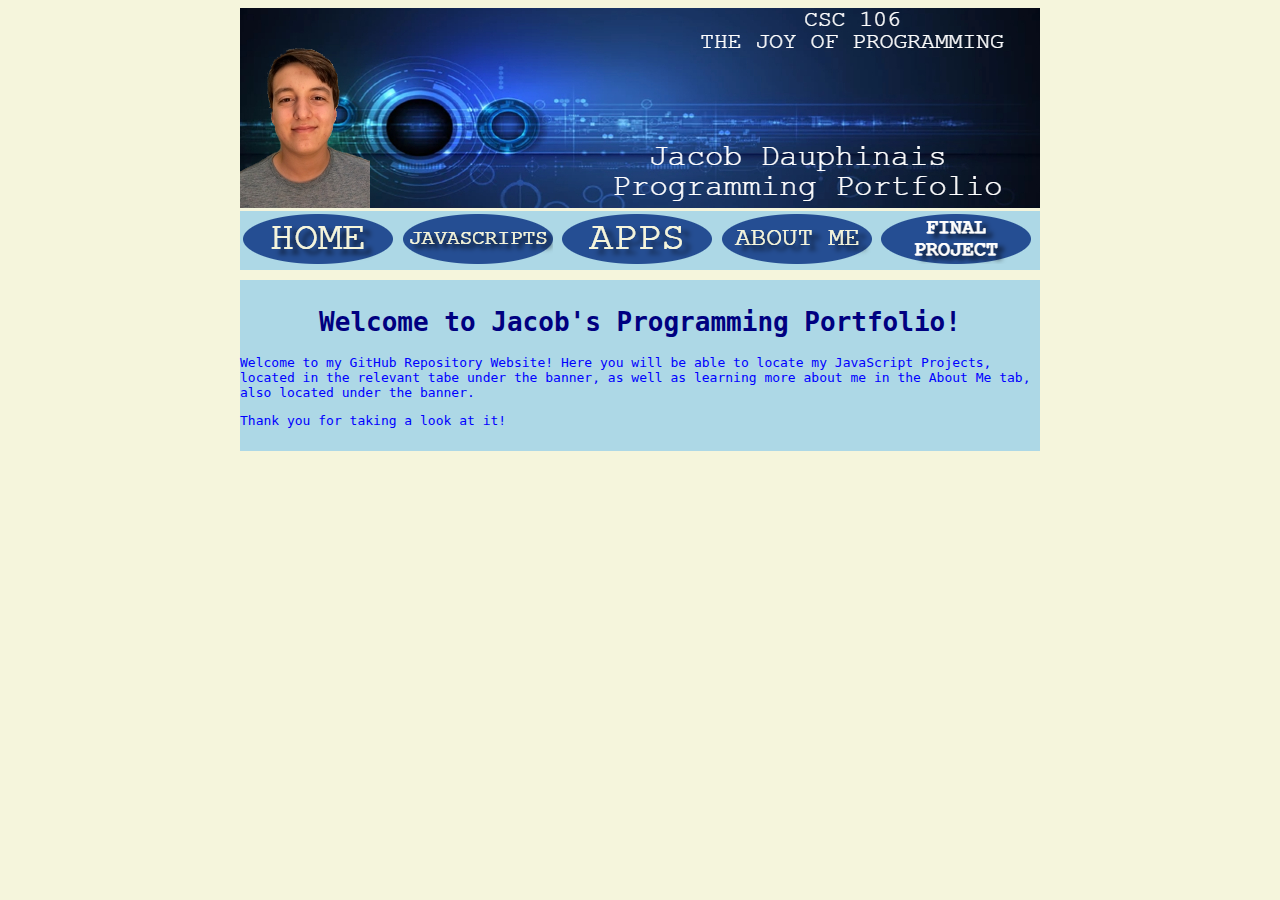
<file: index.html>
<!DOCTYPE html>
<html>
  <head>
    <meta charset="utf-8">
    <title> Home Page </title>
    <link rel = "stylesheet" href = "standardstyle.css">
  </head>
  <body>
    <center> <img src="/assets/myBanner.jpg" alt="CSC 106 The Joy of Programming Jacob Dauphinais Programming Portfolio"> </center>
    <center> <table>
      <tr>
        <td> 
          <a href="https://jacdauph.github.io/index.html">
            <img src="/assets/home_new.png" alt="Home Page">
          </a>
        </td>
        <td> 
          <a href="https://jacdauph.github.io/javascripts.html">
            <img src="/assets/javascripts_new.png" alt="JavaScripts Page">
          </a>
        </td>
        <td>
          <a href="https://jacdauph.github.io/apps.html">
            <img src="/assets/apps_new.png" alt="Apps Page">
          </a>
        <td> 
          <a href="https://jacdauph.github.io/about.html">
            <img src="/assets/about_new.png" alt="About Me Page">
          </a>
        </td>
        <td> 
          <a href="https://jacdauph.github.io/finalproject.html">
            <img src="/assets/finalproject.png" alt="Final Project">
          </a>
        </td>
      </tr>
    </table> </center>
    <div class="main-body"> 
      <h1>Welcome to Jacob's Programming Portfolio!</h1>
    
      <p>Welcome to my GitHub Repository Website! Here you will be able to locate my JavaScript Projects,
      located in the relevant tabe under the banner, as well as learning more about me in the About Me tab, also located under the banner.</p>
      
      <p>Thank you for taking a look at it!</p>
      
    </div>
    
  </body>
</html>
</file>
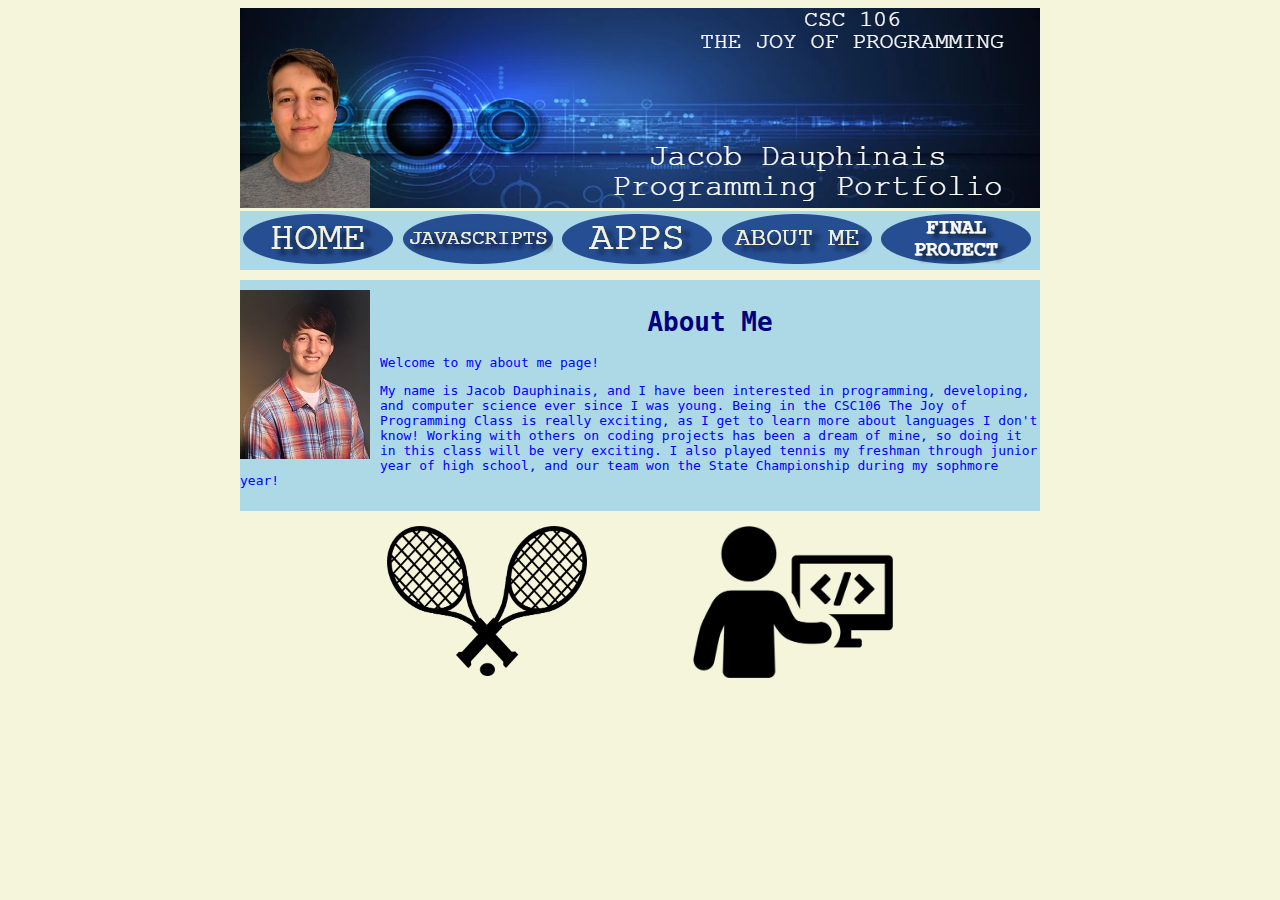
<file: about.html>
<!DOCTYPE html>
<html>
  <head>
    <meta charset="utf-8">
    <title> About Me </title>
    <link rel = "stylesheet" href = "standardstyle.css">
  </head>
  <body>
    <center> <img src="/assets/myBanner.jpg" alt="CSC 106 The Joy of Programming Jacob Dauphinais Programming Portfolio"> </center>
    <center> <table>
      <tr>
        <td> 
          <a href="https://jacdauph.github.io/index.html">
            <img src="/assets/home_new.png" alt="Home Page">
          </a>
        </td>
        <td> 
          <a href="https://jacdauph.github.io/javascripts.html">
            <img src="/assets/javascripts_new.png" alt="JavaScripts Page">
          </a>
        </td>
        <td>
          <a href="https://jacdauph.github.io/apps.html">
            <img src="/assets/apps_new.png" alt="Apps Page">
          </a>
        <td> 
          <a href="https://jacdauph.github.io/about.html">
            <img src="/assets/about_new.png" alt="About Me Page">
          </a>
        </td>
        <td> 
          <a href="https://jacdauph.github.io/finalproject.html">
            <img src="/assets/finalproject.png" alt="Final Project">
          </a>
        </td>
      </tr>
    </table> </center>
    
    <div class="main-body">
      <img id="face" src="/assets/jacob_new.jpg" alt"Jacob's Face">
      <h1>About Me</h1>
    
      <p>Welcome to my about me page! </p>
      <p> My name is Jacob Dauphinais, and 
      I have been interested in programming, developing, and computer science ever since I was young.
      Being in the CSC106 The Joy of Programming Class is really exciting, 
      as I get to learn more about languages I don't know! Working with others on coding projects
      has been a dream of mine, so doing it in this class will be very exciting. I also played tennis 
      my freshman through junior year of high school, and our team won the State Championship during my sophmore year!</p>
    </div>
    
    <div>
      
      <img id="mylike1" src="/assets/mylikes1.png">
      <img id="mylike2" src="/assets/mylikes2.png">
      
    </div>
    
  </body>
</html>
</file>
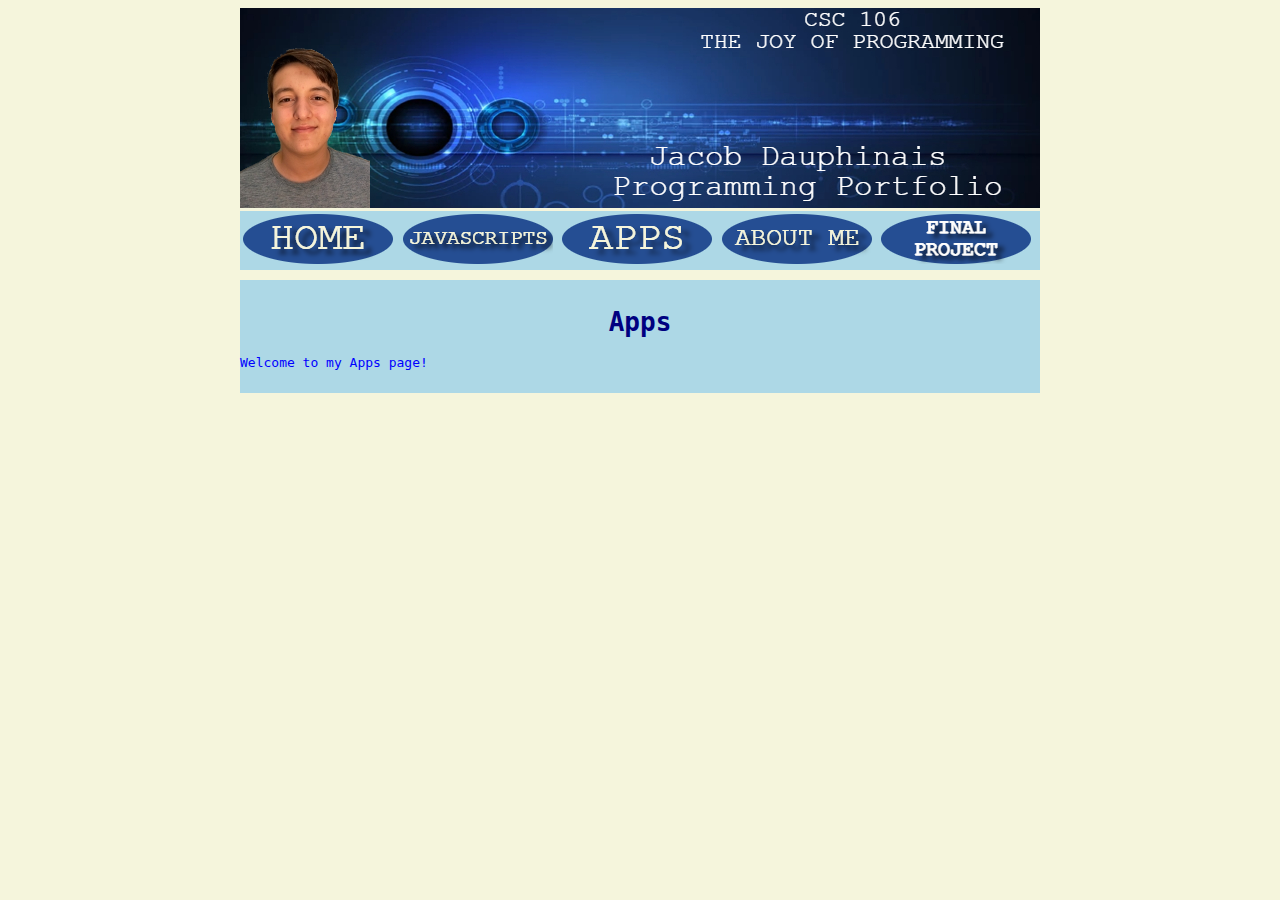
<file: apps.html>
<!DOCTYPE html>
<html>
  <head>
    <meta charset="utf-8">
    <title> Apps </title>
    <link rel = "stylesheet" href = "standardstyle.css">
  </head>
  <body>
    <center> <img src="/assets/myBanner.jpg" alt="CSC 106 The Joy of Programming Jacob Dauphinais Programming Portfolio"> </center>
    <center> <table>
      <tr>
        <td> 
          <a href="https://jacdauph.github.io/index.html">
            <img src="/assets/home_new.png" alt="Home Page">
          </a>
        </td>
        <td> 
          <a href="https://jacdauph.github.io/javascripts.html">
            <img src="/assets/javascripts_new.png" alt="JavaScripts Page">
          </a>
        </td>
        <td>
          <a href="https://jacdauph.github.io/apps.html">
            <img src="/assets/apps_new.png" alt="Apps Page">
          </a>
        <td> 
          <a href="https://jacdauph.github.io/about.html">
            <img src="/assets/about_new.png" alt="About Me Page">
          </a>
        </td>
        <td> 
          <a href="https://jacdauph.github.io/finalproject.html">
            <img src="/assets/finalproject.png" alt="Final Project">
          </a>
        </td>
      </tr>
    </table> </center>
    <div class="main-body">
      <h1>Apps</h1>
    
      <p>Welcome to my Apps page! </p>
    </div>
    
  </body>
</html>
</file>
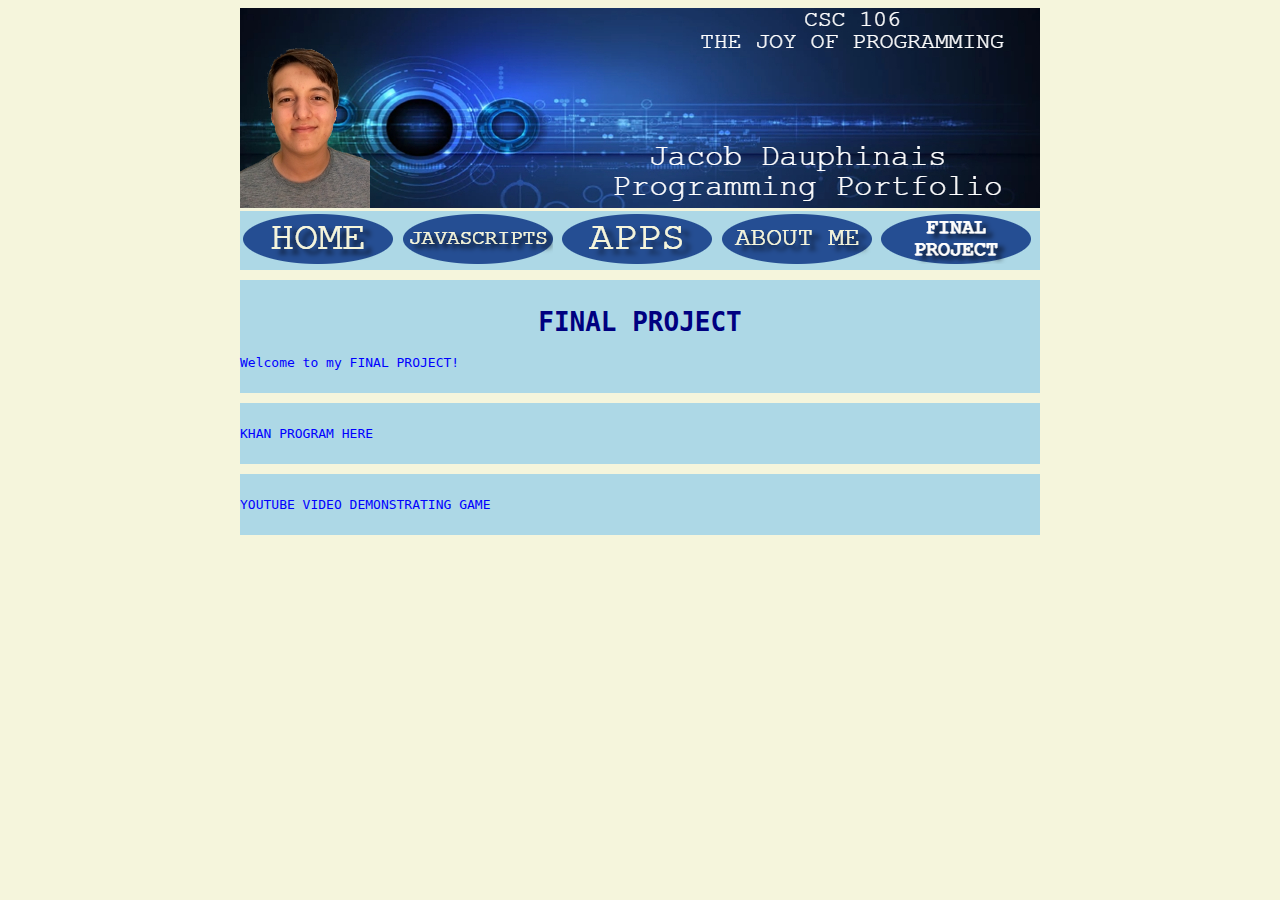
<file: finalproject.html>
<!DOCTYPE html>
<html>
  <head>
    <meta charset="utf-8">
    <title> Apps </title>
    <link rel = "stylesheet" href = "standardstyle.css">
  </head>
  <body>
    <center> <img src="/assets/myBanner.jpg" alt="CSC 106 The Joy of Programming Jacob Dauphinais Programming Portfolio"> </center>
    <center> <table>
      <tr>
        <td> 
          <a href="https://jacdauph.github.io/index.html">
            <img src="/assets/home_new.png" alt="Home Page">
          </a>
        </td>
        <td> 
          <a href="https://jacdauph.github.io/javascripts.html">
            <img src="/assets/javascripts_new.png" alt="JavaScripts Page">
          </a>
        </td>
        <td>
          <a href="https://jacdauph.github.io/apps.html">
            <img src="/assets/apps_new.png" alt="Apps Page">
          </a>
        <td> 
          <a href="https://jacdauph.github.io/about.html">
            <img src="/assets/about_new.png" alt="About Me Page">
          </a>
        </td>
        <td> 
          <a href="https://jacdauph.github.io/finalproject.html">
            <img src="/assets/finalproject.png" alt="Final Project">
          </a>
        </td>
      </tr>
    </table> </center>
    <div class="main-body">
      <h1>FINAL PROJECT</h1>
    
      <p>Welcome to my FINAL PROJECT! </p>
    </div>
    
    <div class="main-body">
      
      <p>
        KHAN PROGRAM HERE
      </p>
      
    </div>
    
    <div class="main-body">
      
      <p>
        YOUTUBE VIDEO DEMONSTRATING GAME
      </p>
      
    </div>
    
  </body>
</html>
</file>
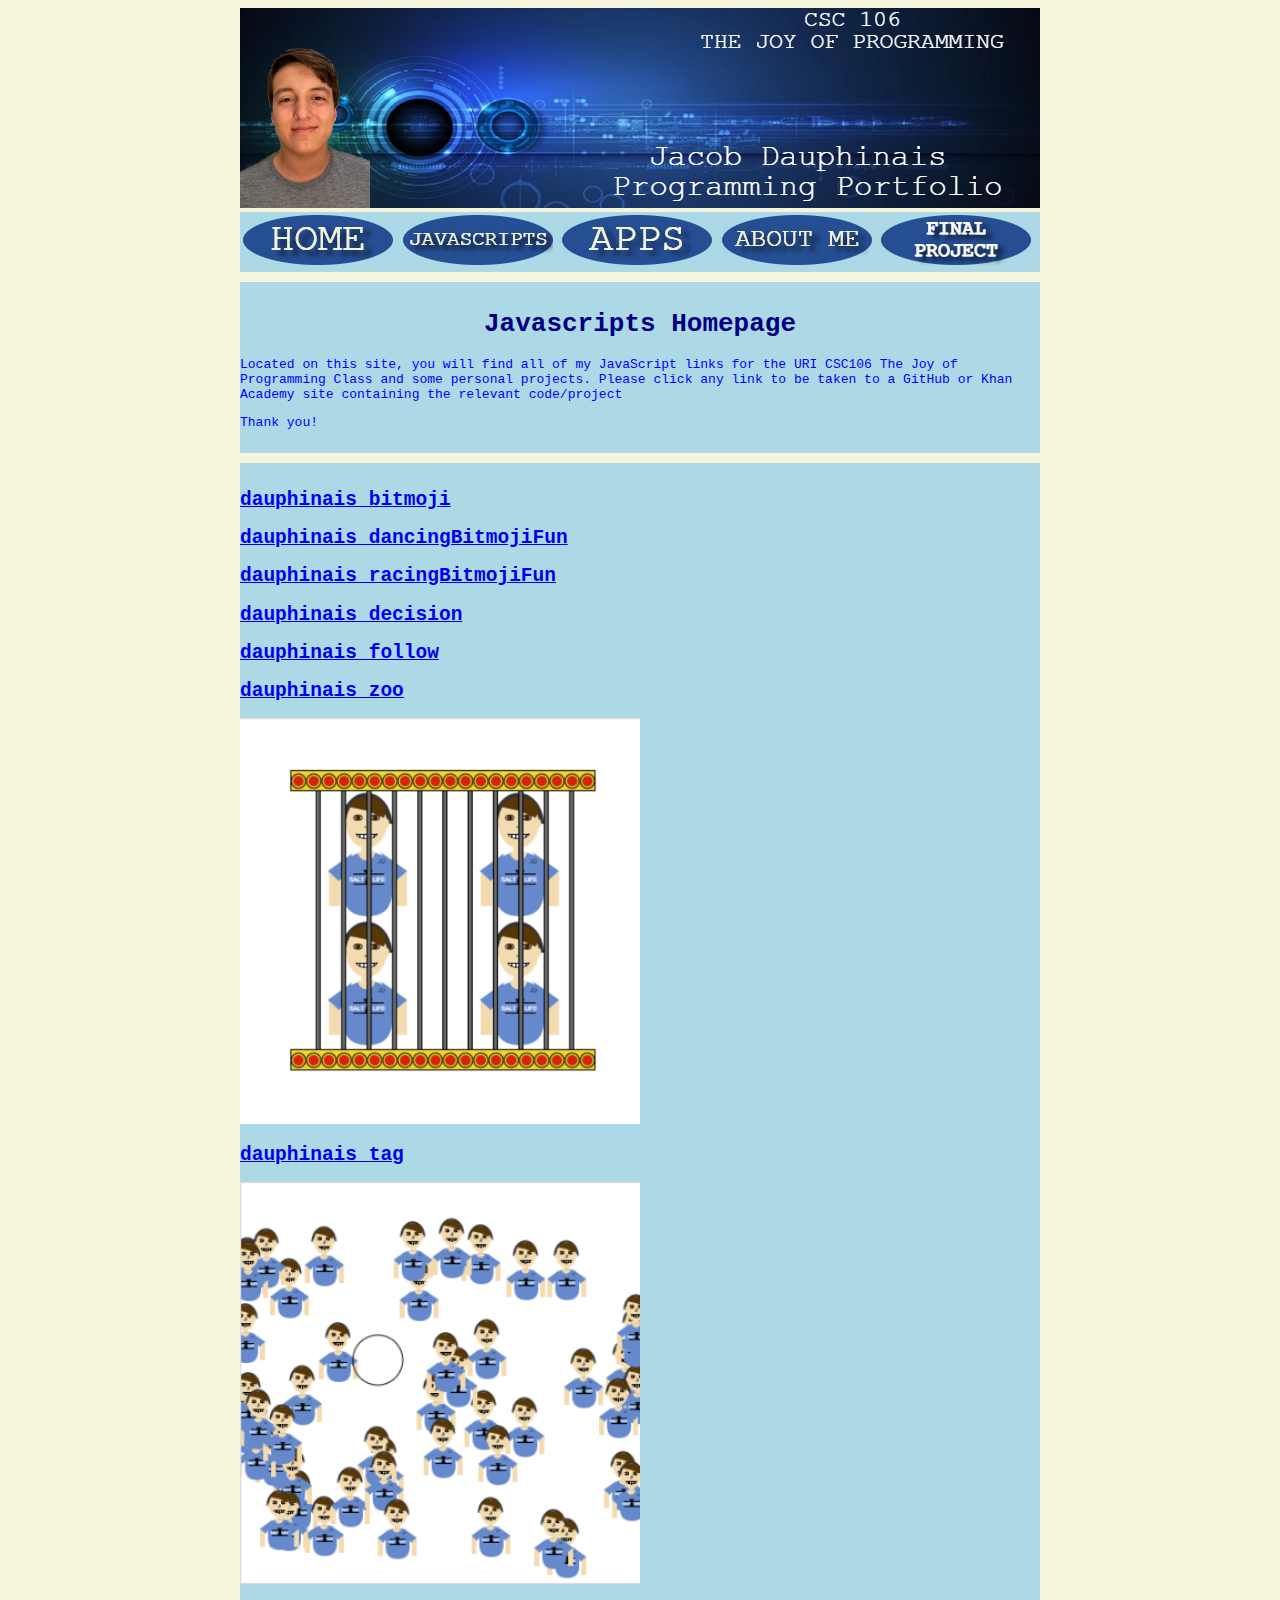
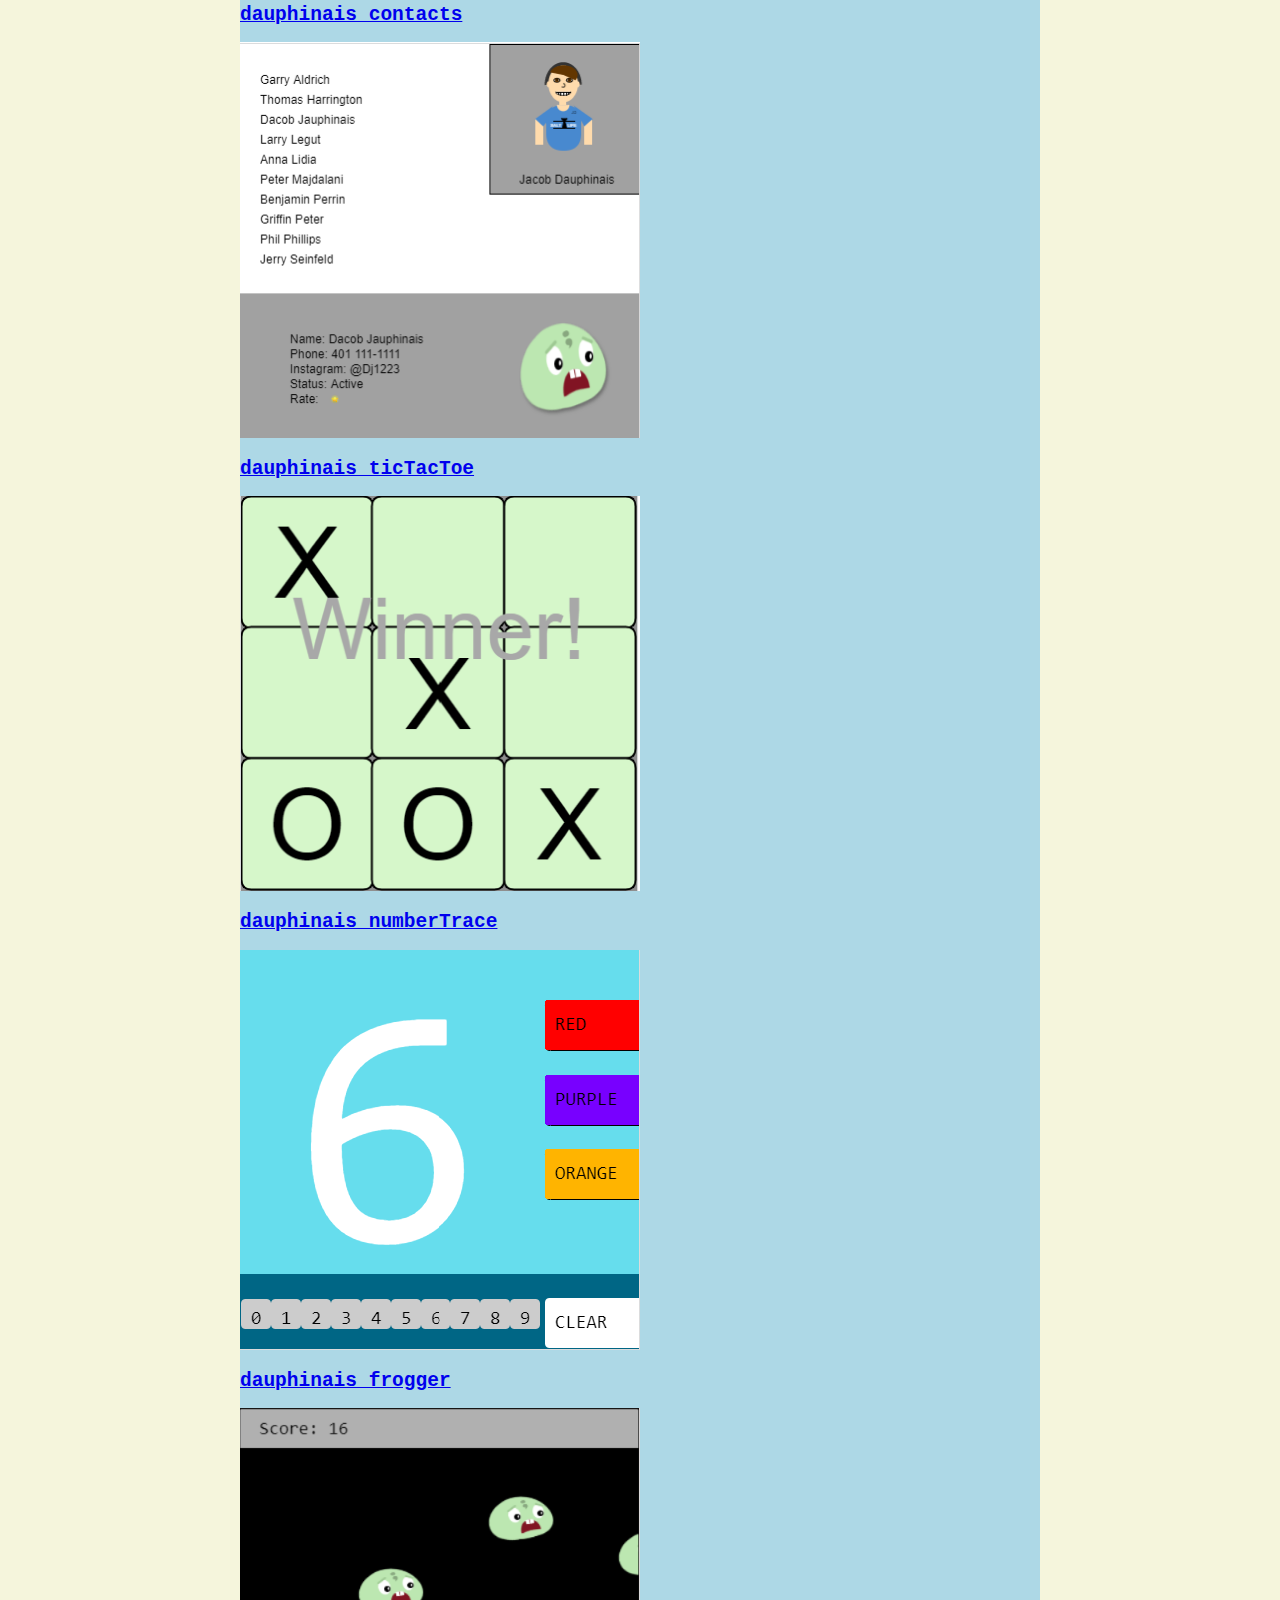
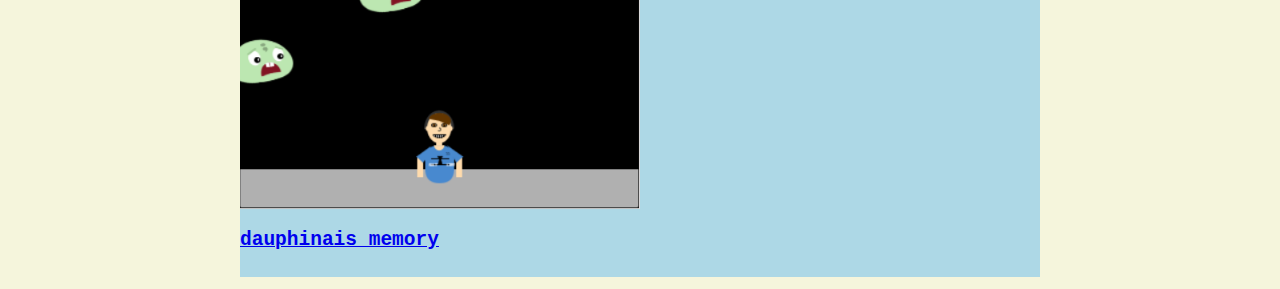
<file: javascripts.html>
<!DOCTYPE html>
<html>
  <head>
    <meta charset="utf-8">
    <title> Javascripts </title>
    <link rel = "stylesheet" href = "standardstyle.css">
  </head>
  <body>
    <center> <img src="/assets/myBanner.jpg" alt="CSC 106 The Joy of Programming Jacob Dauphinais Programming Portfolio"> </center>
    <center> <table>
      <tr>
        <td> 
          <a href="https://jacdauph.github.io/index.html">
            <img src="/assets/home_new.png" alt="Home Page">
          </a>
        </td>
        <td> 
          <a href="https://jacdauph.github.io/javascripts.html">
            <img src="/assets/javascripts_new.png" alt="JavaScripts Page">
          </a>
        </td>
        <td>
          <a href="https://jacdauph.github.io/apps.html">
            <img src="/assets/apps_new.png" alt="Apps Page">
          </a>
        <td> 
          <a href="https://jacdauph.github.io/about.html">
            <img src="/assets/about_new.png" alt="About Me Page">
          </a>
        </td>
        <td> 
          <a href="https://jacdauph.github.io/finalproject.html">
            <img src="/assets/finalproject.png" alt="Final Project">
          </a>
        </td>
      </tr>
    </table> </center>
    <div class="main-body">
      <h1>Javascripts Homepage</h1>
    
      <p>Located on this site, you will find all of my JavaScript links for the 
      URI CSC106 The Joy of Programming Class and some personal projects. 
      Please click any link to be taken to a GitHub or Khan Academy site containing the relevant code/project</p>
    
      <p>Thank you!</p>
    </div>
    
    <div class="main-body">
      
      <h2><a href="https://www.khanacademy.org/computer-programming/dauphinais_bitmoji/4851406515257344">dauphinais_bitmoji</a></h2><script src="https://www.khanacademy.org/computer-programming/dauphinais_bitmoji/4851406515257344/embed.js?editor=no&buttons=no&author=no&embed=yes"></script>
     
      
      <h2><a href="https://www.khanacademy.org/computer-programming/dauphinais_dancingbitmojifun/5047777629356032">dauphinais_dancingBitmojiFun</a></h2><script src="https://www.khanacademy.org/computer-programming/dauphinais_dancingbitmojifun/5047777629356032/embed.js?editor=no&buttons=no&author=no&embed=yes"></script>
      
      
      <h2><a href="https://www.khanacademy.org/computer-programming/dauphinais_racingbitmojifun/4521481572761600">dauphinais_racingBitmojiFun</a></h2><script src="https://www.khanacademy.org/computer-programming/dauphinais_racingbitmojifun/4521481572761600/embed.js?editor=no&buttons=no&author=no&embed=yes"></script>
      
      
      <h2><a href="https://www.khanacademy.org/computer-programming/dauphinais_decision/4955055543336960">dauphinais_decision</a></h2><script src="https://www.khanacademy.org/computer-programming/dauphinais_decision/4955055543336960/embed.js?editor=no&buttons=no&author=no&embed=yes"></script>
      
      
      <h2><a href="https://www.khanacademy.org/computer-programming/dauphinais_follow/5512911631990784">dauphinais_follow</a></h2><script src="https://www.khanacademy.org/computer-programming/dauphinais_follow/5512911631990784/embed.js?editor=no&buttons=no&author=no&embed=yes"></script>
      
      <h2><a href="https://www.khanacademy.org/computer-programming/dauphinais_zoo/6038330483458048">dauphinais_zoo</a></h2>
      <a href="https://www.khanacademy.org/computer-programming/dauphinais_zoo/6038330483458048">
        <img id="zoo_image" src="/assets/dauphinais_zoo_image.png" alt="Four bitmojis in a zoo">
      </a>
      
      <h2><a href="https://www.khanacademy.org/computer-programming/dauphinais_tag/5928146566168576">dauphinais_tag</a></h2>
      <a href="https://www.khanacademy.org/computer-programming/dauphinais_tag/5928146566168576">
        <img id="zoo_image" src="/assets/dauphinais_tag_image.png" alt="50 Bitmojis running away">
      </a>
      
      <h2><a href="https://www.khanacademy.org/computer-programming/dauphinais_contacts/5788587920506880">dauphinais_contacts</a></h2>
      <a href="https://www.khanacademy.org/computer-programming/dauphinais_contacts/5788587920506880">
        <img id="zoo_image" src="/assets/dauphinais_contacts_image.png" alt="a contacts list">
      </a>
      
      <h2><a href="https://www.khanacademy.org/computer-programming/dauphinais_tictactoe/6681385456680960">dauphinais_ticTacToe</a></h2>
      <a href="https://www.khanacademy.org/computer-programming/dauphinais_tictactoe/6681385456680960">
        <img id="zoo_image" src="/assets/dauphinais_tictactoe_image.png" alt="tic-tac-toe">
      </a>
      
      <h2><a href="https://www.khanacademy.org/computer-programming/dauphinais_numbertrace/5107430048448512">dauphinais_numberTrace</a></h2>
      <a href="https://www.khanacademy.org/computer-programming/dauphinais_numbertrace/5107430048448512">
        <img id="zoo_image" src="/assets/dauphinais_numberTrace_image.png" alt="an educational number tracing game">
      </a>
      
      <h2><a href="https://www.khanacademy.org/computer-programming/dauphinais_frogger/5501808178937856">dauphinais_frogger</a></h2>
      <a href="https://www.khanacademy.org/computer-programming/dauphinais_frogger/5501808178937856">
        <img id="zoo_image" src="/assets/dauphinais_frogger_image.png" alt="a revisioning of frogger in khan academy">
      </a>
      
      <h2><a href="https://www.khanacademy.org/computer-programming/dauphinais_memory/5807322674806784">dauphinais_memory</a></h2><script src="https://www.khanacademy.org/computer-programming/dauphinais_memory/5807322674806784/embed.js?editor=no&buttons=no&author=no&embed=yes"></script>
      
    </div>
    
  </body>
</html>
</file>
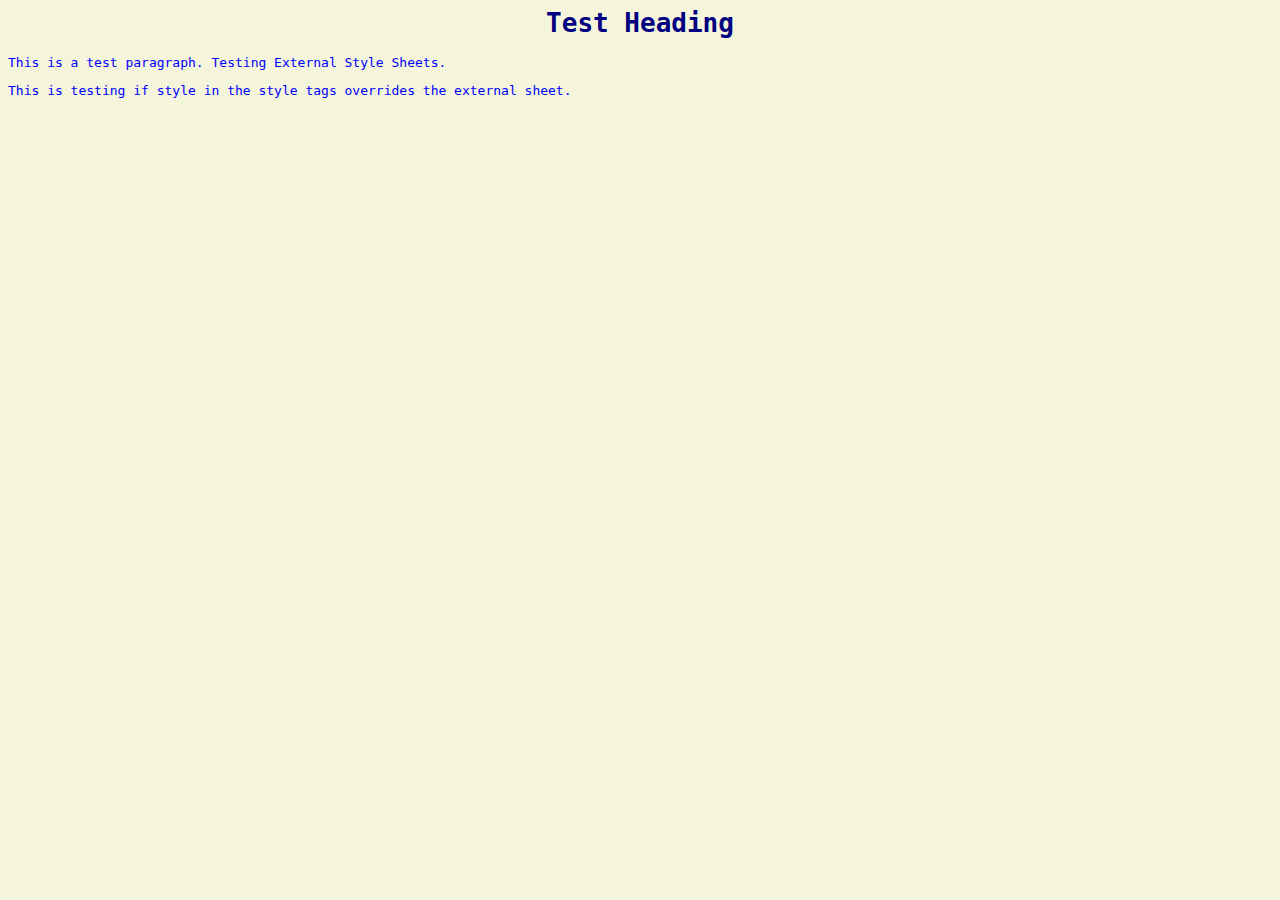
<file: test.html>
<!DOCTYPE>
<html>
  <head>
    <meta charset = "utf-8">
    <title>Test Webpage</title>
    <link rel = "stylesheet" href = "standardstyle.css">
    <style>
      #test {
        color: blue;
      }
    </style>
  </head>
  <body>
    
    <h1> Test Heading </h1>
    
    <p> This is a test paragraph. Testing External Style Sheets. </p>
    
    <p id = "test"> This is testing if style in the style tags overrides the external sheet. </p>
    
    
  </body>
  
</html>
</file>
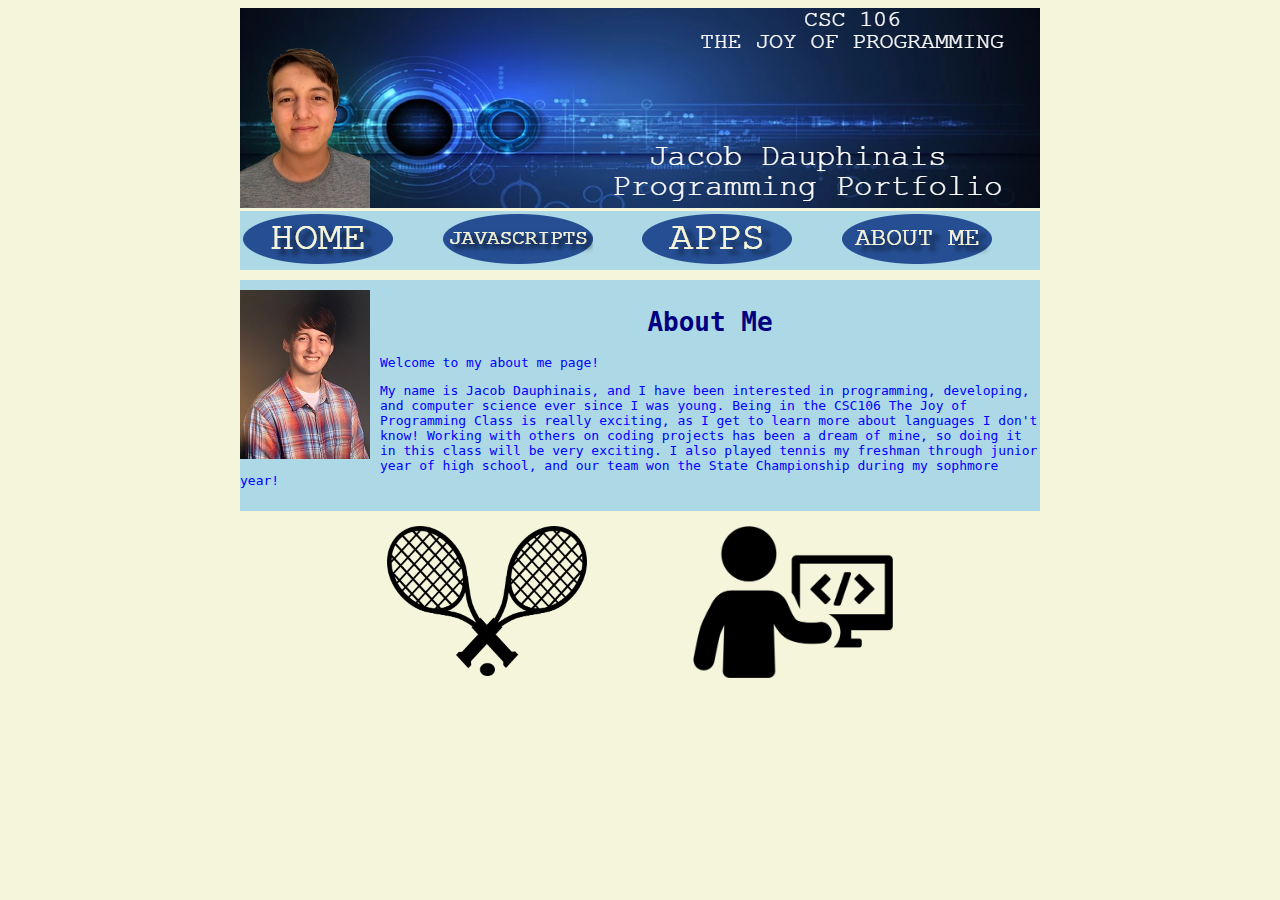
<file: testsites/about_test.html>
<!DOCTYPE html>
<html>
  <head>
    <meta charset="utf-8">
    <title> About Me </title>
    <link rel = "stylesheet" href = "standardstyle_test.css">
  </head>
  <body>
    <center> <img src="/assets/myBanner.jpg" alt="CSC 106 The Joy of Programming Jacob Dauphinais Programming Portfolio"> </center>
    <center> <table>
      <tr>
        <td> 
          <a href="https://jacdauph.github.io/testsites/index_test.html">
            <img src="/assets/home_new.png" alt="Home Page">
          </a>
        </td>
        <td> 
          <a href="https://jacdauph.github.io/testsites/javascripts_test.html">
            <img src="/assets/javascripts_new.png" alt="JavaScripts Page">
          </a>
        </td>
        <td>
          <a href="https://jacdauph.github.io/testsites/apps_test.html">
            <img src="/assets/apps_new.png" alt="Apps Page">
          </a>
        <td> 
          <a href="https://jacdauph.github.io/testsites/about_test.html">
            <img src="/assets/about_new.png" alt="About Me Page">
          </a>
        </td>
      </tr>
    </table> </center>
    
    <div class="main-body">
      <img id="face" src="/assets/jacob_new.jpg" alt"Jacob's Face">
      <h1>About Me</h1>
    
      <p>Welcome to my about me page! </p>
      <p> My name is Jacob Dauphinais, and 
      I have been interested in programming, developing, and computer science ever since I was young.
      Being in the CSC106 The Joy of Programming Class is really exciting, 
      as I get to learn more about languages I don't know! Working with others on coding projects
      has been a dream of mine, so doing it in this class will be very exciting. I also played tennis 
      my freshman through junior year of high school, and our team won the State Championship during my sophmore year!</p>
    </div>
    
    <div>
      
      <img id="mylike1" src="/assets/mylikes1.png">
      <img id="mylike2" src="/assets/mylikes2.png">
      
    </div>
    
  </body>
</html>
</file>
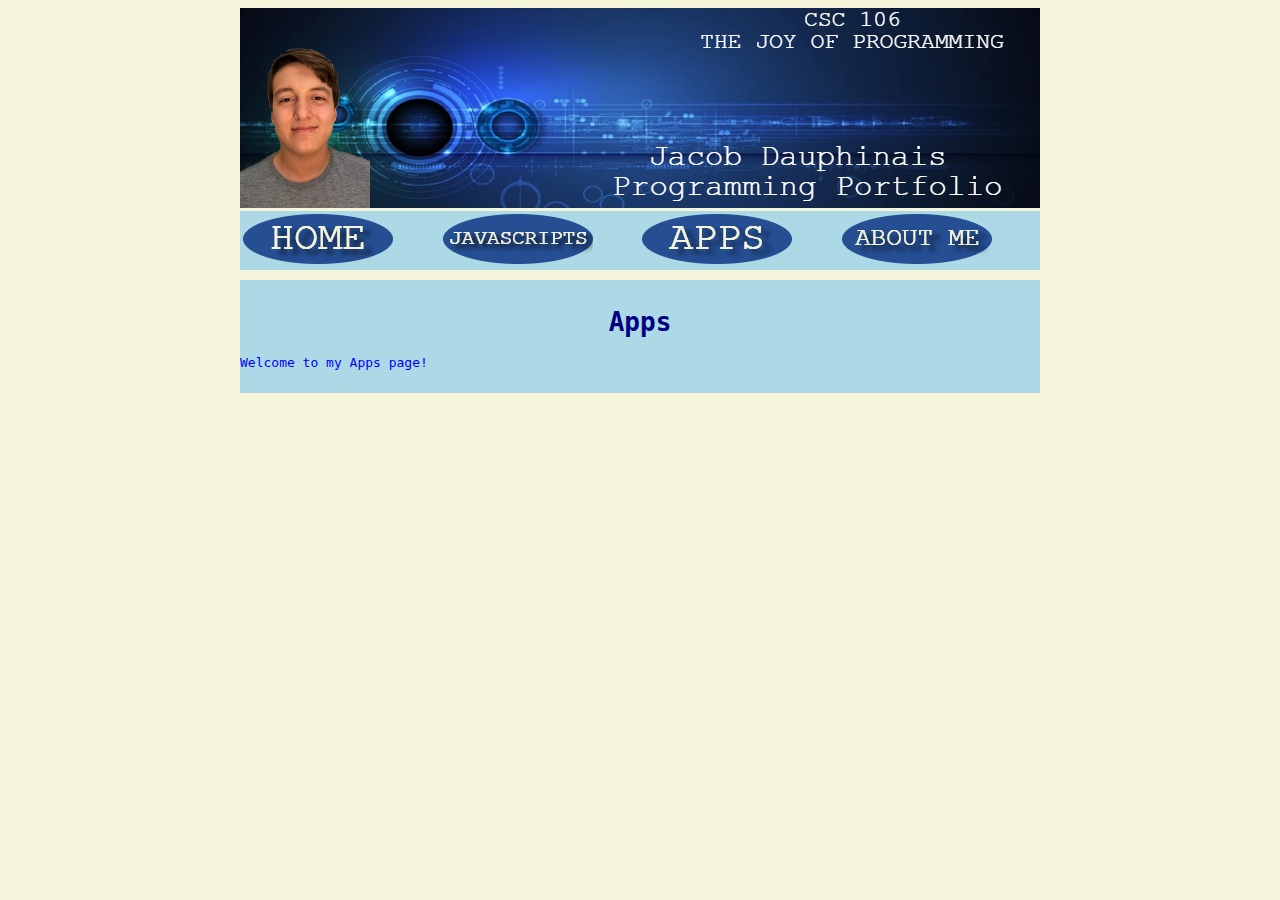
<file: testsites/apps_test.html>
<!DOCTYPE html>
<html>
  <head>
    <meta charset="utf-8">
    <title> Apps </title>
    <link rel = "stylesheet" href = "standardstyle_test.css">
  </head>
  <body>
    <center> <img src="/assets/myBanner.jpg" alt="CSC 106 The Joy of Programming Jacob Dauphinais Programming Portfolio"> </center>
    <center> <table>
      <tr>
        <td> 
          <a href="https://jacdauph.github.io/testsites/index_test.html">
            <img src="/assets/home_new.png" alt="Home Page">
          </a>
        </td>
        <td> 
          <a href="https://jacdauph.github.io/testsites/javascripts_test.html">
            <img src="/assets/javascripts_new.png" alt="JavaScripts Page">
          </a>
        </td>
        <td>
          <a href="https://jacdauph.github.io/testsites/apps_test.html">
            <img src="/assets/apps_new.png" alt="Apps Page">
          </a>
        <td> 
          <a href="https://jacdauph.github.io/testsites/about_test.html">
            <img src="/assets/about_new.png" alt="About Me Page">
          </a>
        </td>
      </tr>
    </table> </center>
    <div class="main-body">
      <h1>Apps</h1>
    
      <p>Welcome to my Apps page! </p>
    </div>
    
  </body>
</html>
</file>
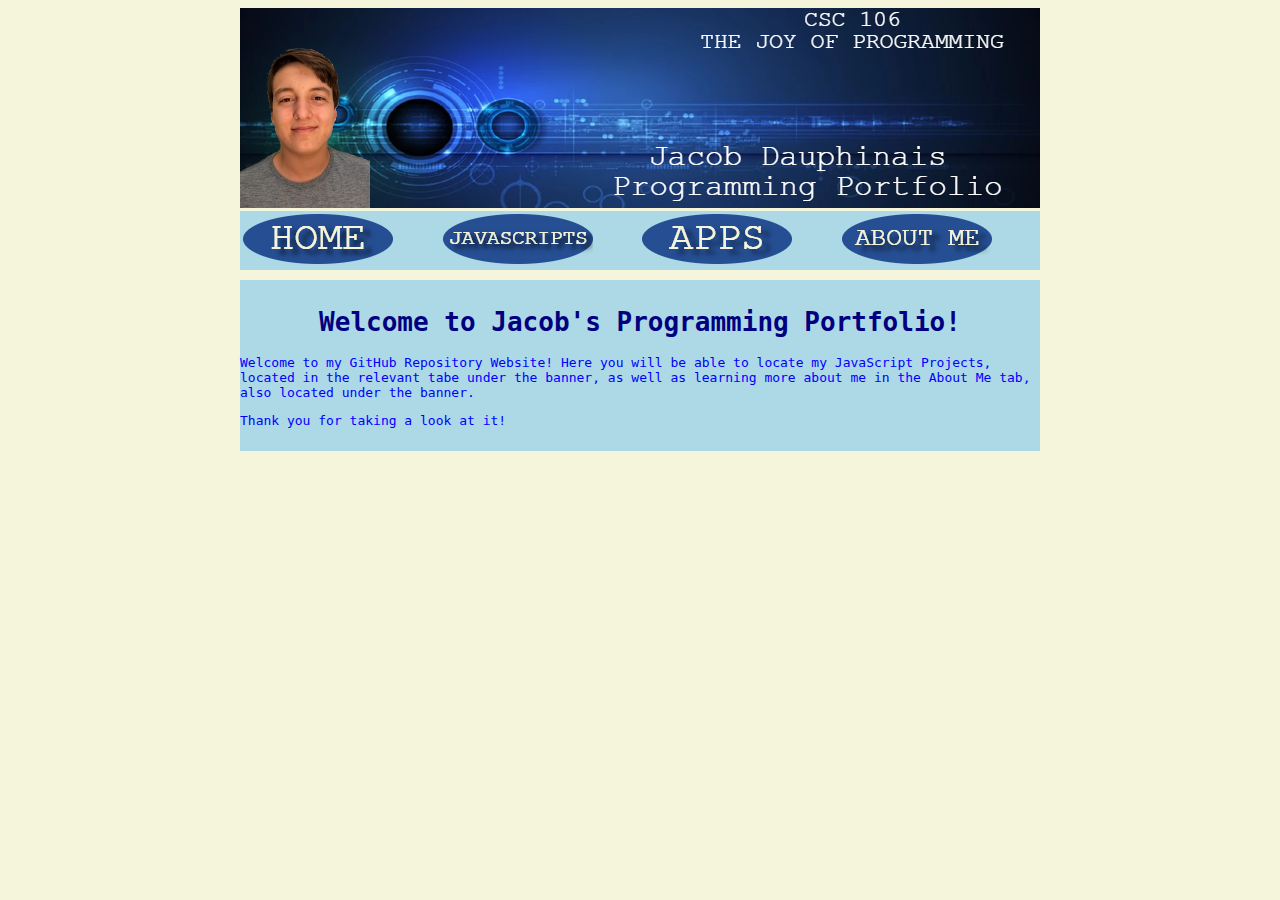
<file: testsites/index_test.html>
<!DOCTYPE html>
<html>
  <head>
    <meta charset="utf-8">
    <title> Home Page </title>
    <link rel = "stylesheet" href = "standardstyle_test.css">
  </head>
  <body>
    <center> <img src="/assets/myBanner.jpg" alt="CSC 106 The Joy of Programming Jacob Dauphinais Programming Portfolio"> </center>
    <center> <table>
      <tr>
        <td> 
          <a href="https://jacdauph.github.io/testsites/index_test.html">
            <img src="/assets/home_new.png" alt="Home Page">
          </a>
        </td>
        <td> 
          <a href="https://jacdauph.github.io/testsites/javascripts_test.html">
            <img src="/assets/javascripts_new.png" alt="JavaScripts Page">
          </a>
        </td>
        <td>
          <a href="https://jacdauph.github.io/testsites/apps_test.html">
            <img src="/assets/apps_new.png" alt="Apps Page">
          </a>
        <td> 
          <a href="https://jacdauph.github.io/testsites/about_test.html">
            <img src="/assets/about_new.png" alt="About Me Page">
          </a>
        </td>
      </tr>
    </table> </center>
    <div class="main-body"> 
      <h1>Welcome to Jacob's Programming Portfolio!</h1>
    
      <p>Welcome to my GitHub Repository Website! Here you will be able to locate my JavaScript Projects,
      located in the relevant tabe under the banner, as well as learning more about me in the About Me tab, also located under the banner.</p>
      
      <p>Thank you for taking a look at it!</p>
      
    </div>
    
  </body>
</html>
</file>
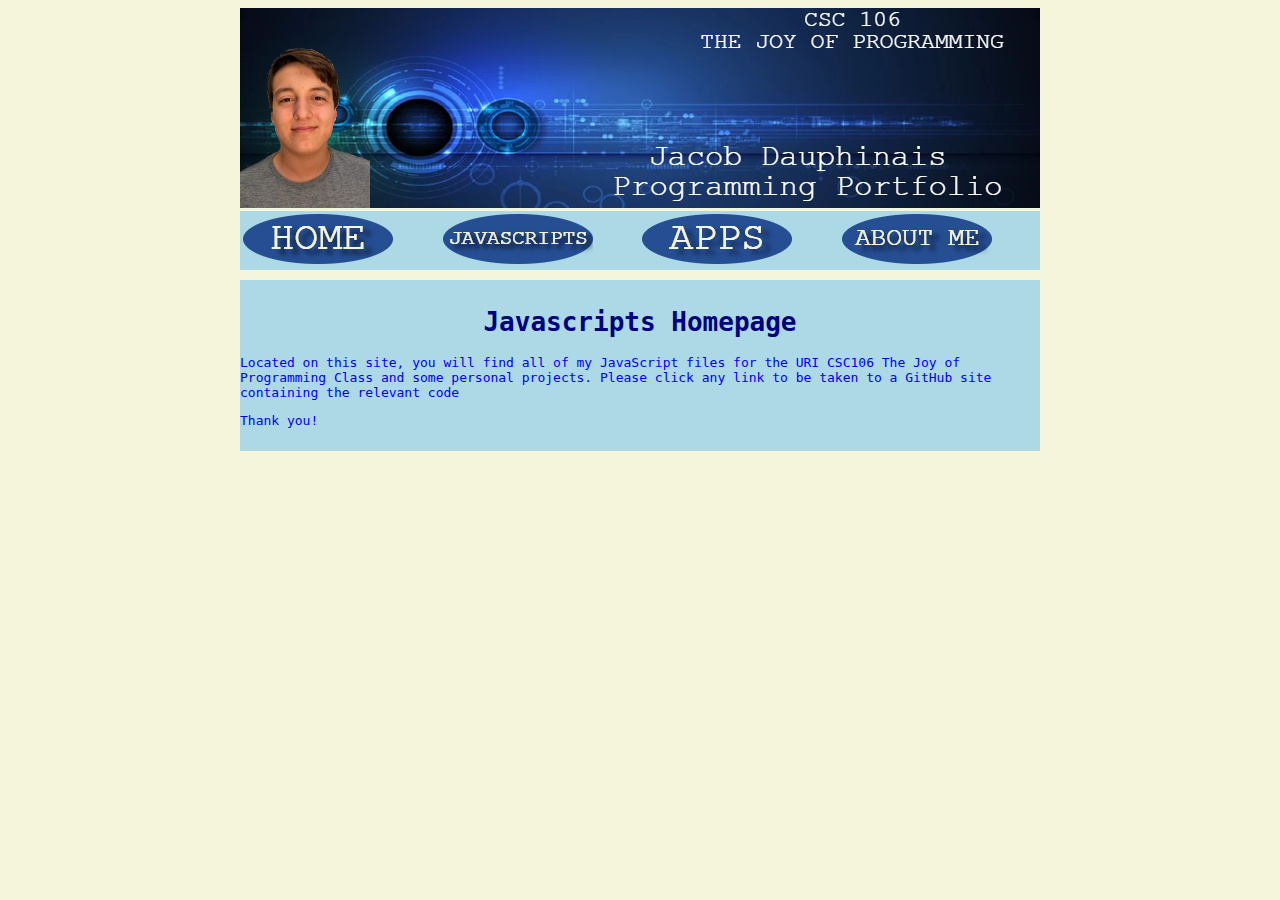
<file: testsites/javascripts_test.html>
<!DOCTYPE html>
<html>
  <head>
    <meta charset="utf-8">
    <title> Javascripts </title>
    <link rel = "stylesheet" href = "standardstyle_test.css">
  </head>
  <body>
    <center> <img src="/assets/myBanner.jpg" alt="CSC 106 The Joy of Programming Jacob Dauphinais Programming Portfolio"> </center>
    <center> <table>
      <tr>
        <td> 
          <a href="https://jacdauph.github.io/testsites/index_test.html">
            <img src="/assets/home_new.png" alt="Home Page">
          </a>
        </td>
        <td> 
          <a href="https://jacdauph.github.io/testsites/javascripts_test.html">
            <img src="/assets/javascripts_new.png" alt="JavaScripts Page">
          </a>
        </td>
        <td>
          <a href="https://jacdauph.github.io/testsites/apps_test.html">
            <img src="/assets/apps_new.png" alt="Apps Page">
          </a>
        <td> 
          <a href="https://jacdauph.github.io/testsites/about_test.html">
            <img src="/assets/about_new.png" alt="About Me Page">
          </a>
        </td>
      </tr>
    </table> </center>
    <div class="main-body">
      <h1>Javascripts Homepage</h1>
    
      <p>Located on this site, you will find all of my JavaScript files for the 
      URI CSC106 The Joy of Programming Class and some personal projects. 
      Please click any link to be taken to a GitHub site containing the relevant code</p>
    
      <p>Thank you!</p>
    </div>
    
  </body>
</html>
</file>
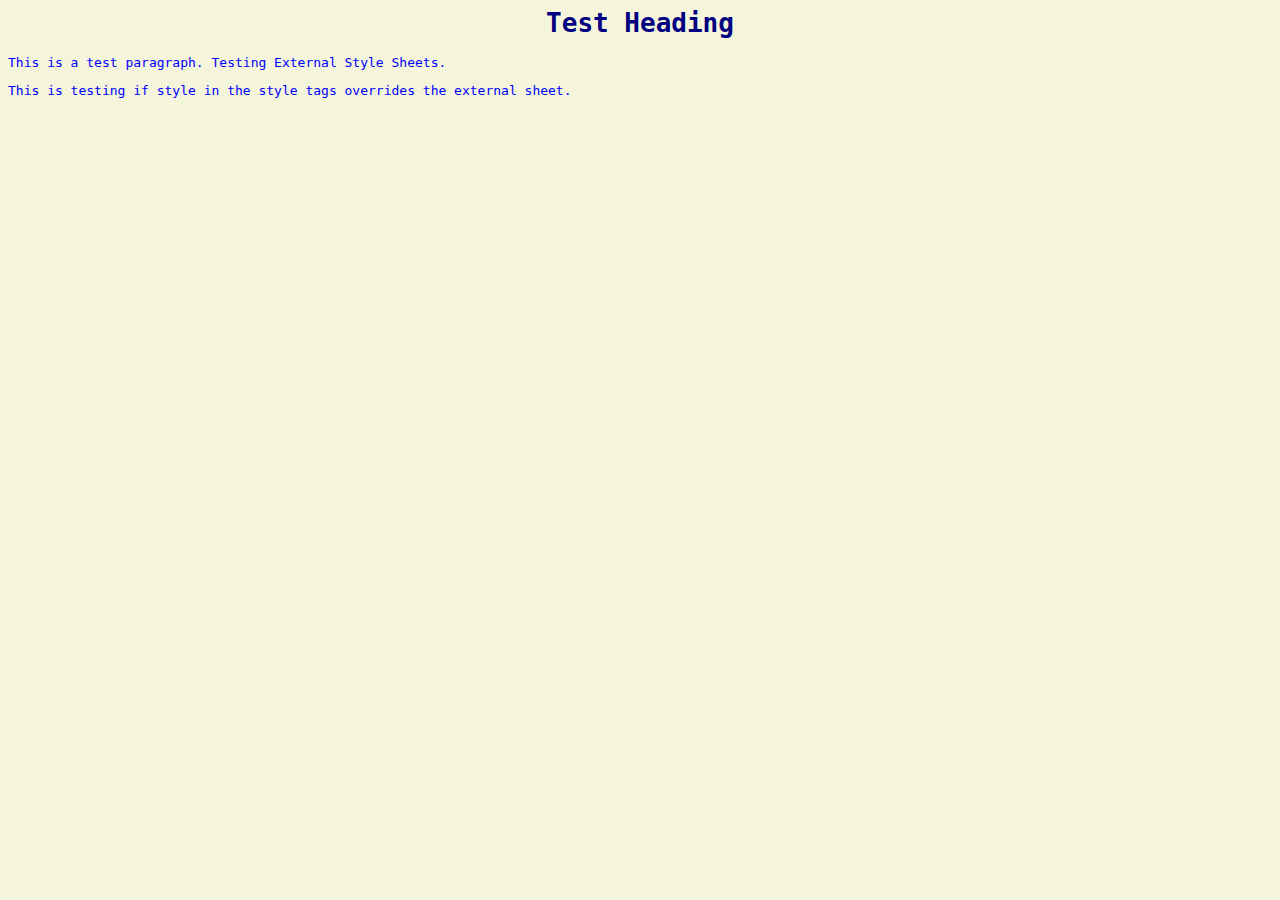
<file: testsites/test.html>
<!DOCTYPE>
<html>
  <head>
    <meta charset = "utf-8">
    <title>Test Webpage</title>
    <link rel = "stylesheet" href = "standardstyle.css">
    <style>
      #test {
        color: blue;
      }
    </style>
    <script>
      fill(0,0,0);
      ellipse(400,400,100,100);
    </script>
  </head>
  <body>
    
    <h1> Test Heading </h1>
    
    <p> This is a test paragraph. Testing External Style Sheets. </p>
    
    <p id = "test"> This is testing if style in the style tags overrides the external sheet. </p>
    
    
  </body>
  
</html>
</file>
<file: standardstyle.css>
/* THIS IS THE STANDARD STYLE SHEET FOR JACOB DAUPHINAIS WEBSITE */

body {
  background-color: beige;
  font-family: monospace;
}

h1 {
  color: navy;
  text-align: center;
}

p {
  color: blue;
}

table {
  background-color: lightblue;
  margin-left: auto;
  margin-right: auto;
  width: 800px;
}

.main-body {
  background-color: lightblue;
  margin-left: auto;
  margin-right: auto;
  margin-top: 10px;
  width: 800px;
  padding-top:10px;
  padding-bottom: 10px;
}

#aboutpage {
  margin-left: auto;
  margin-right: auto;
  margin-top: 10px;
  width: 800px;
  padding-top: 10px;
  padding-bottom: 10px;
}

#face {                         /* Images */
  float: left;
  position: relative;
  margin-right: 10px;
}

#mylike1 {
  float: left;
  margin-top: 15px;
  padding-left: 30%;
  width: 200px;
}

#mylike2 {
  float: right;
  margin-top: 15px;
  padding-right: 30%;
  width: 200px;
}

#zoo_image {
  width: 400px
}
</file>
<file: testsites/standardstyle_test.css>
/* THIS IS THE STANDARD STYLE SHEET FOR JACOB DAUPHINAIS WEBSITE */

body {
  background-color: beige;
  font-family: monospace;
}

h1 {
  color: navy;
  text-align: center;
}

p {
  color: blue;
}

table {
  background-color: lightblue;
  margin-left: auto;
  margin-right: auto;
  width: 800px;
}

.main-body {
  background-color: lightblue;
  margin-left: auto;
  margin-right: auto;
  margin-top: 10px;
  width: 800px;
  padding-top:10px;
  padding-bottom: 10px;
}

#aboutpage {
  margin-left: auto;
  margin-right: auto;
  margin-top: 10px;
  width: 800px;
  padding-top: 10px;
  padding-bottom: 10px;
}

#face {                         /* Images */
  float: left;
  position: relative;
  margin-right: 10px;
}

#mylike1 {
  float: left;
  margin-top: 15px;
  padding-left: 30%;
  width: 200px;
}

#mylike2 {
  float: right;
  margin-top: 15px;
  padding-right: 30%;
  width: 200px;
}
</file>
<file: testsites/standardstyle.css>
/* THIS IS THE STANDARD STYLE SHEET FOR JACOB DAUPHINAIS WEBSITE */

body {
  background-color: beige;
  font-family: monospace;
}

h1 {
  color: navy;
  text-align: center;
}

p {
  color: blue;
}

table {
  background-color: lightblue;
  margin-left: auto;
  margin-right: auto;
  width: 800px;
}

.main-body {
  background-color: lightblue;
  margin-left: auto;
  margin-right: auto;
  margin-top: 10px;
  width: 800px;
  padding-top:10px;
  padding-bottom: 10px;
}

#aboutpage {
  margin-left: auto;
  margin-right: auto;
  margin-top: 10px;
  width: 800px;
  padding-top: 10px;
  padding-bottom: 10px;
}

#face {                         /* Images */
  float: left;
  position: relative;
  margin-right: 10px;
}

#mylike1 {
  float: left;
  margin-top: 15px;
  padding-left: 30%;
  width: 200px;
}

#mylike2 {
  float: right;
  margin-top: 15px;
  padding-right: 30%;
  width: 200px;
}
</file>
